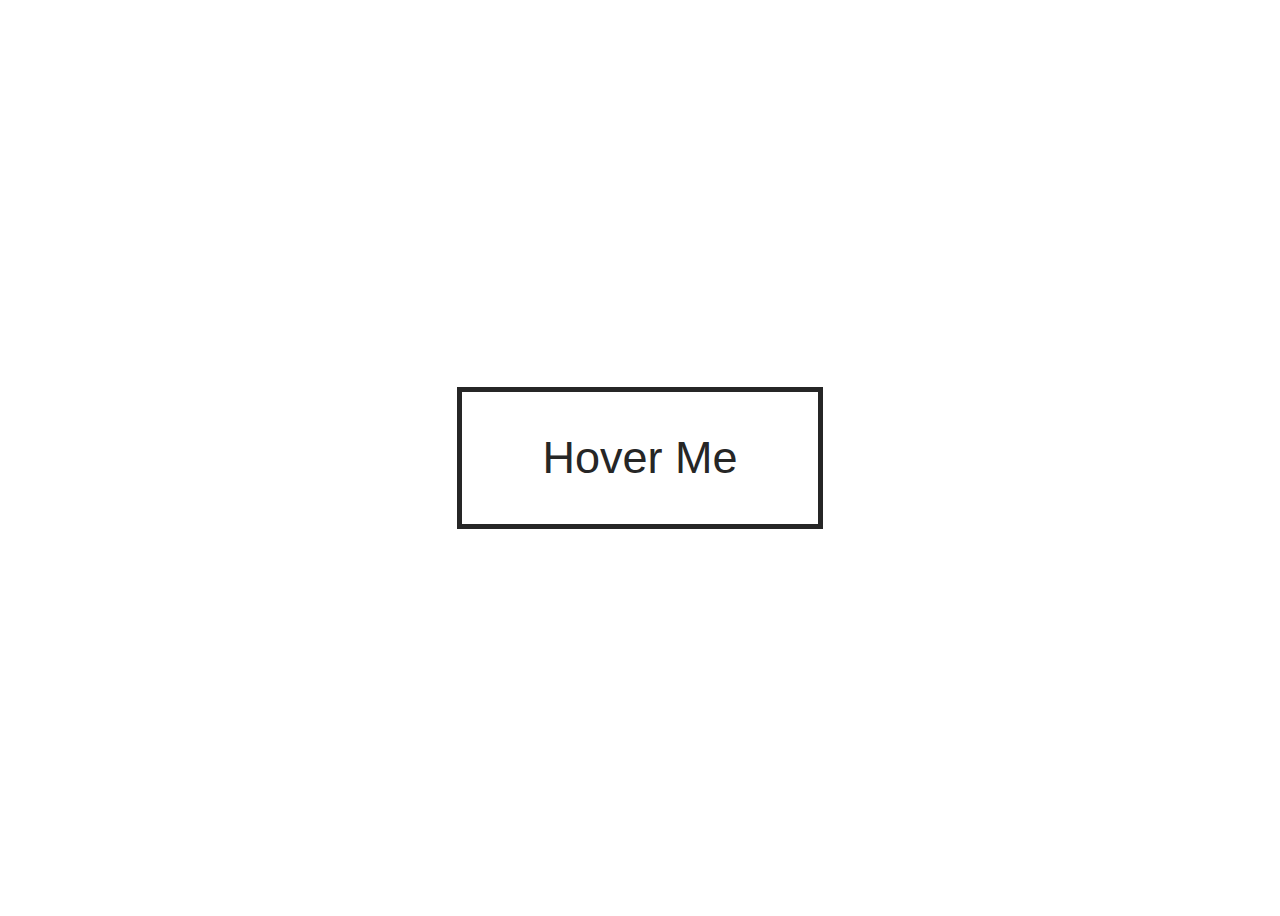
<file: creative button hover effect 1/index.htm>
<!DOCTYPE html>
<html lang="en-US">
    
<head>
    <meta charset="UTF-8">
    <meta name="viewport" content="width=device-width, initial-scale=1">
    <title>CSS animatin, transitions and transforms</title>
                
    <!-- OUR STYLESHEET -->
    <link rel="stylesheet" href="style.css" type="text/css" media="all">
    
</head>

<body>

  <a href="#">Hover Me</a>
  <div class="ps"></div>
  
</body>
</html>
</file>
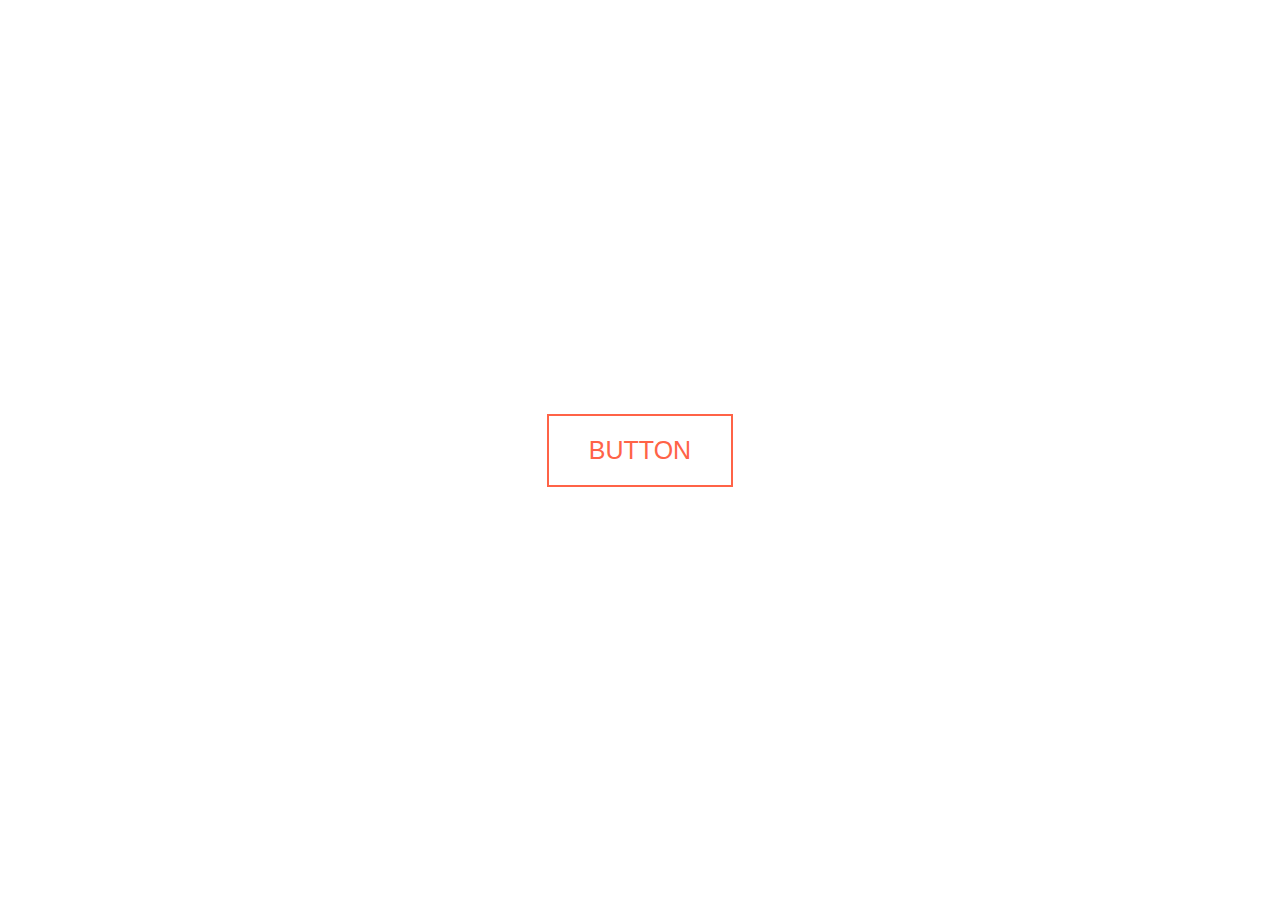
<file: creative button hover effect 10/index.htm>
<!DOCTYPE html>
<html lang="en-US">
    
<head>
    <meta charset="UTF-8">
    <meta name="viewport" content="width=device-width, initial-scale=1">
    <title>CSS animatin, transitions and transforms</title>
                
    <!-- OUR STYLESHEET -->
    <link rel="stylesheet" href="style.css" type="text/css" media="all">

    <!-- FONT ِAWESOME -->
    <link rel="stylesheet" href="https://use.fontawesome.com/releases/v5.4.2/css/all.css" integrity="sha384-/rXc/GQVaYpyDdyxK+ecHPVYJSN9bmVFBvjA/9eOB+pb3F2w2N6fc5qB9Ew5yIns" crossorigin="anonymous">

   
</head>

<body>

	<button class="btn">button</button>

</body>
</html>
</file>
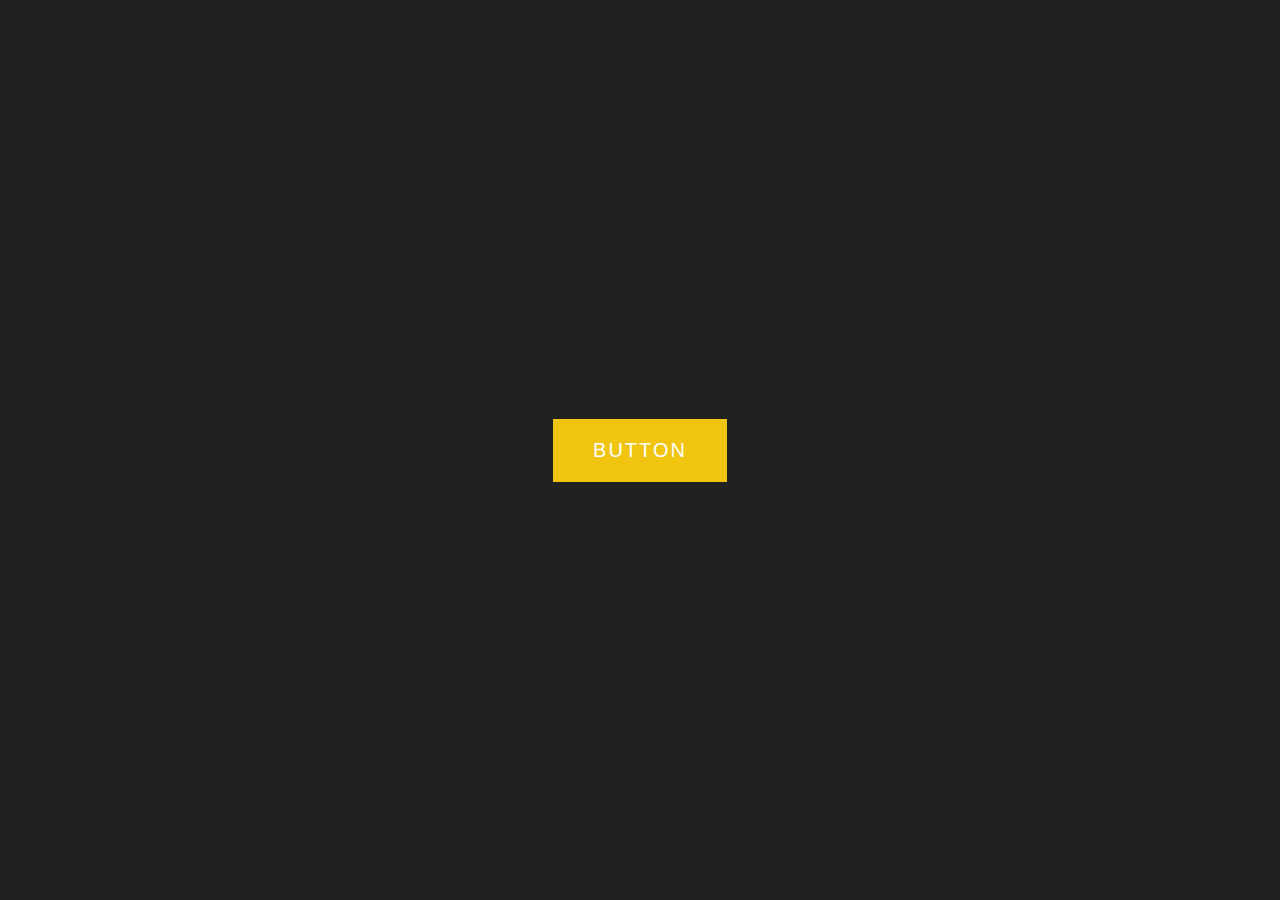
<file: creative button hover effect 11/index.htm>
<!DOCTYPE html>
<html lang="en-US">
    
<head>
    <meta charset="UTF-8">
    <meta name="viewport" content="width=device-width, initial-scale=1">
    <title>CSS animatin, transitions and transforms</title>
                
    <!-- OUR STYLESHEET -->
    <link rel="stylesheet" href="style.css" type="text/css" media="all">   
</head>

<body>

    <a href="#">Button</a>

</body>
</html>
</file>
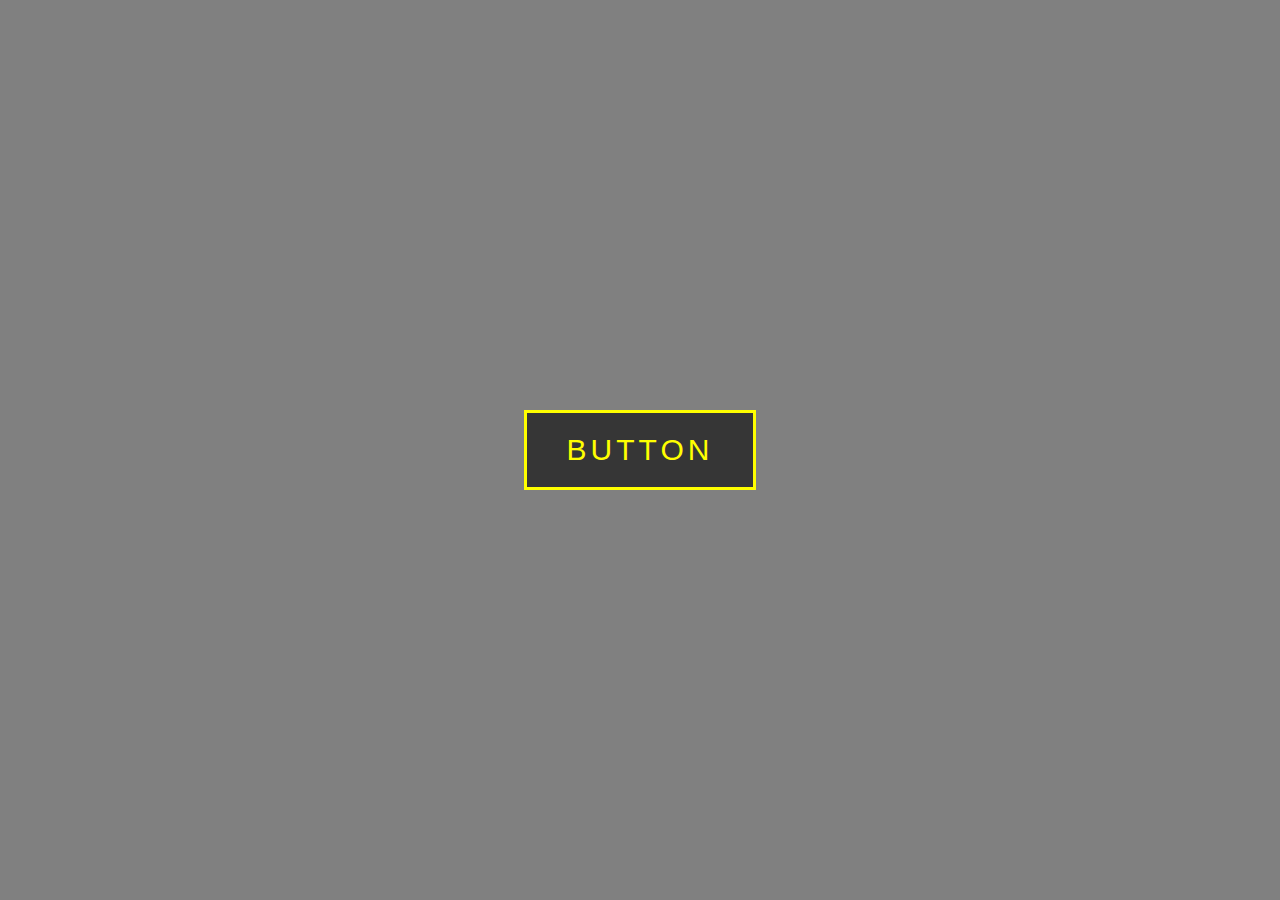
<file: creative button hover effect 12/index.htm>
<!DOCTYPE html>
<html lang="en-US">
    
<head>
    <meta charset="UTF-8">
    <meta name="viewport" content="width=device-width, initial-scale=1">
    <title>CSS animatin, transitions and transforms</title>
                
    <!-- OUR STYLESHEET -->
    <link rel="stylesheet" href="style.css" type="text/css" media="all">

    <!-- FONT ِAWESOME -->
    <link rel="stylesheet" href="https://use.fontawesome.com/releases/v5.4.2/css/all.css" integrity="sha384-/rXc/GQVaYpyDdyxK+ecHPVYJSN9bmVFBvjA/9eOB+pb3F2w2N6fc5qB9Ew5yIns" crossorigin="anonymous">

   
</head>

<body>

	<a href="#">button</a>

</body>
</html>
</file>
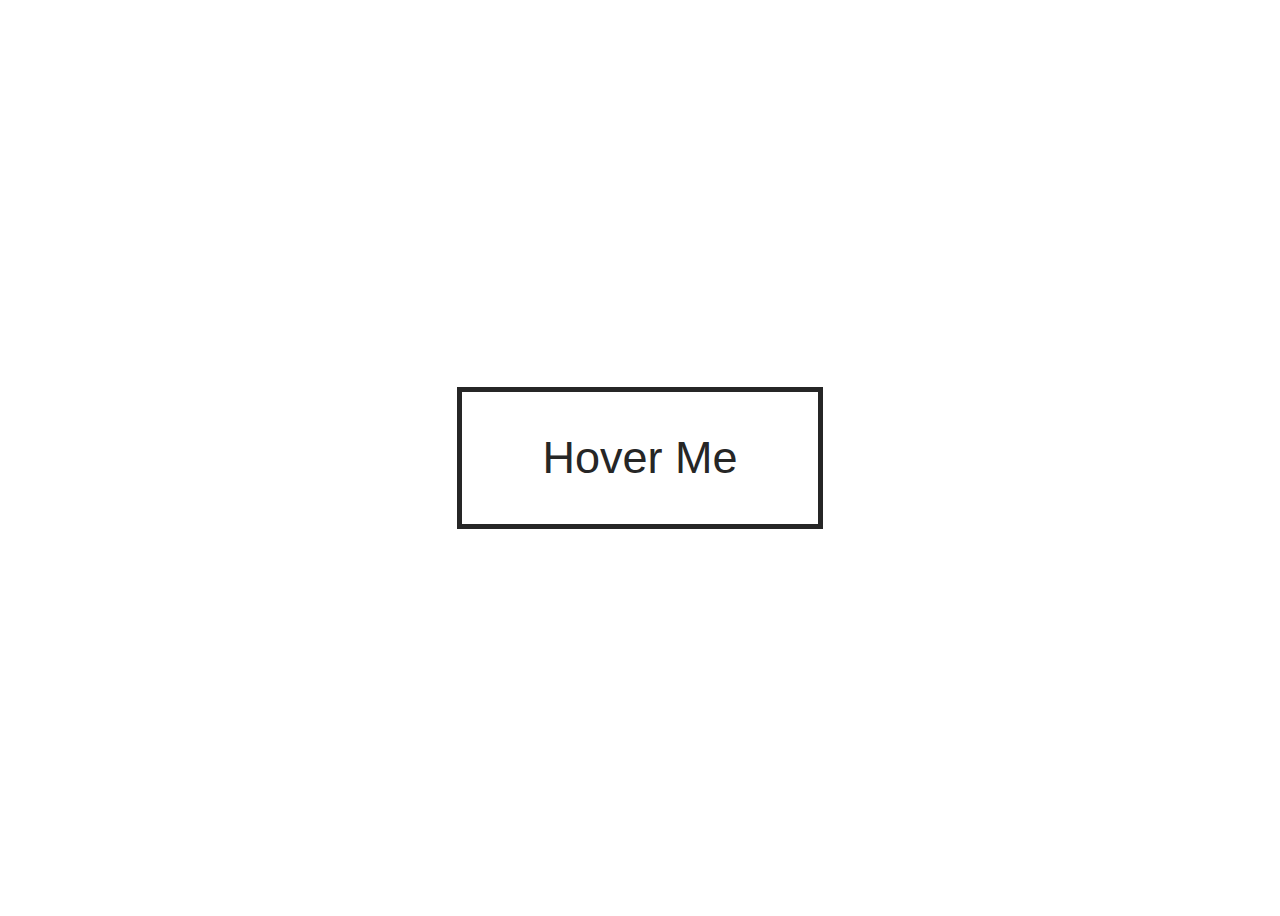
<file: creative button hover effect 2/index.htm>
<!DOCTYPE html>
<html lang="en-US">
    
<head>
    <meta charset="UTF-8">
    <meta name="viewport" content="width=device-width, initial-scale=1">
    <title>CSS animatin, transitions and transforms</title>
                
    <!-- OUR STYLESHEET -->
    <link rel="stylesheet" href="style.css" type="text/css" media="all">
    
</head>

<body>

  <a href="#">Hover Me</a>
  
</body>
</html>
</file>
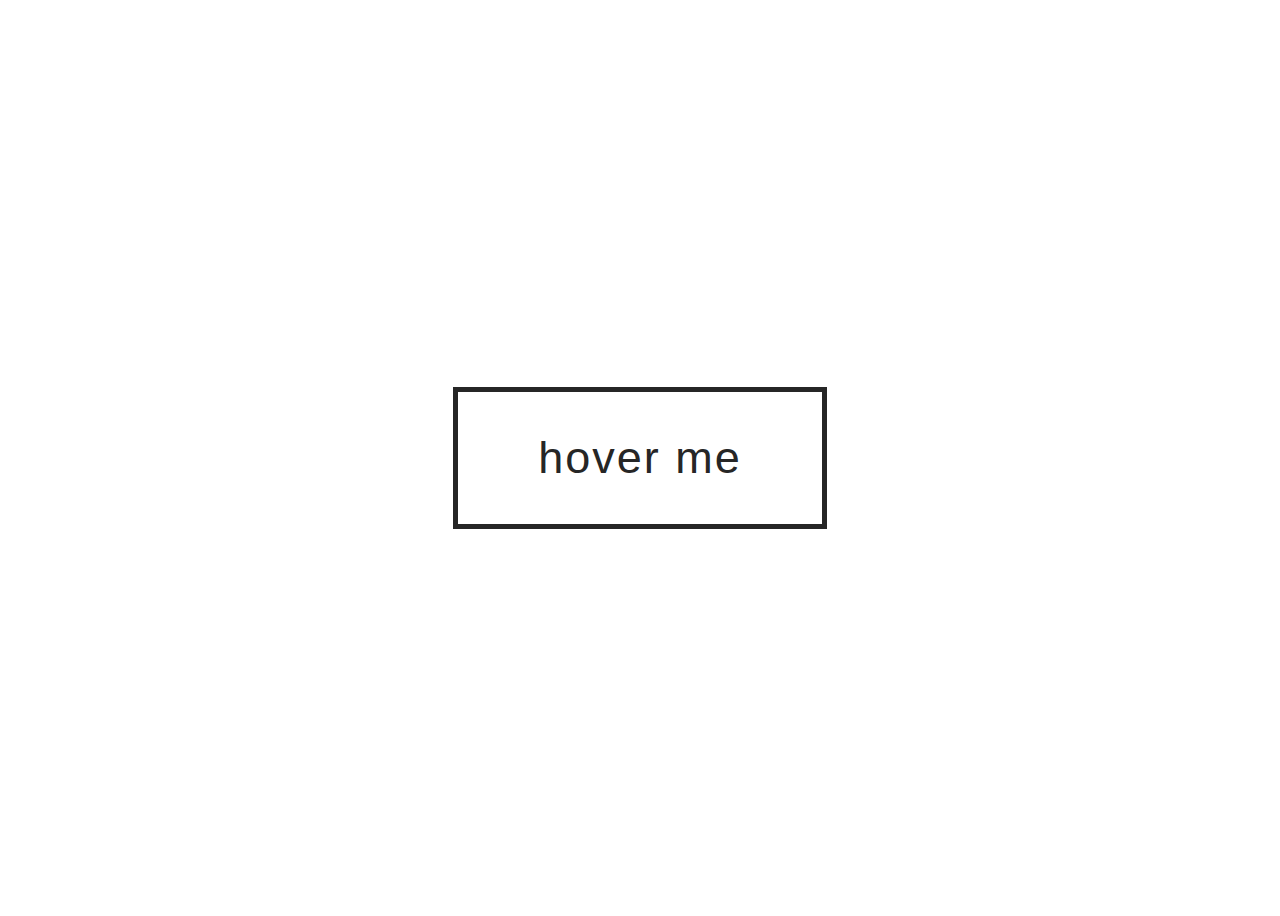
<file: creative button hover effect 3/index.htm>
<!DOCTYPE html>
<html lang="en-US">
    
<head>
    <meta charset="UTF-8">
    <meta name="viewport" content="width=device-width, initial-scale=1">
    <title>CSS animatin, transitions and transforms</title>
                
    <!-- OUR STYLESHEET -->
    <link rel="stylesheet" href="style.css" type="text/css" media="all">
    
</head>

<body>

  <a href="#">hover me</a>
  
</body>
</html>
</file>
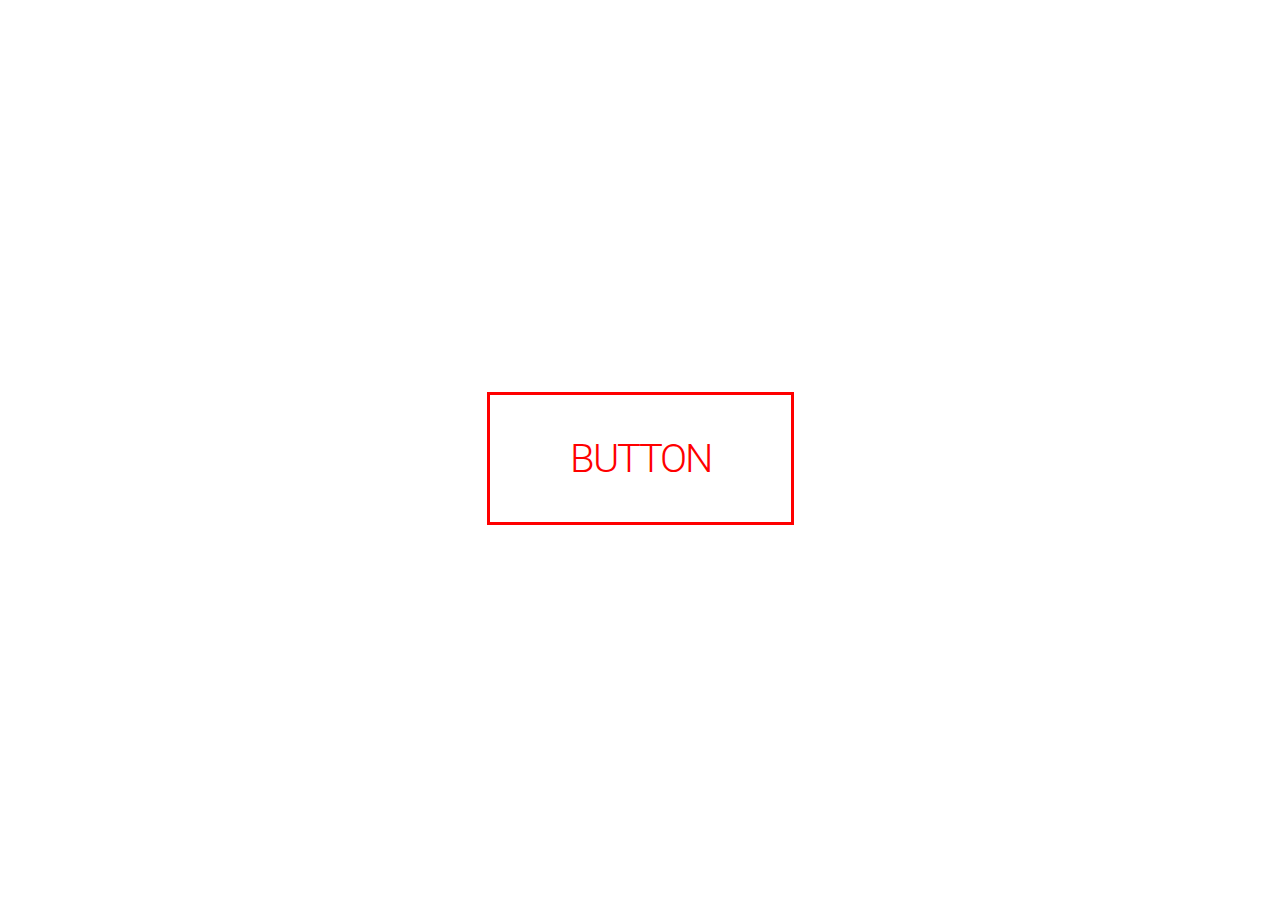
<file: creative button hover effect 4/index.htm>
<!DOCTYPE html>
<html lang="en-US">

<head>
  <meta charset="UTF-8">
  <meta name="viewport" content="width=device-width, initial-scale=1">
  <title>CSS animatin, transitions and transforms</title>

  <!-- OUR STYLESHEET -->
  <link rel="stylesheet" href="style.css" type="text/css" media="all">
  <link href="https://fonts.googleapis.com/css?family=Roboto&display=swap" rel="stylesheet">
</head>

<body>

  <a href="#">button</a>

</body>

</html>
</file>
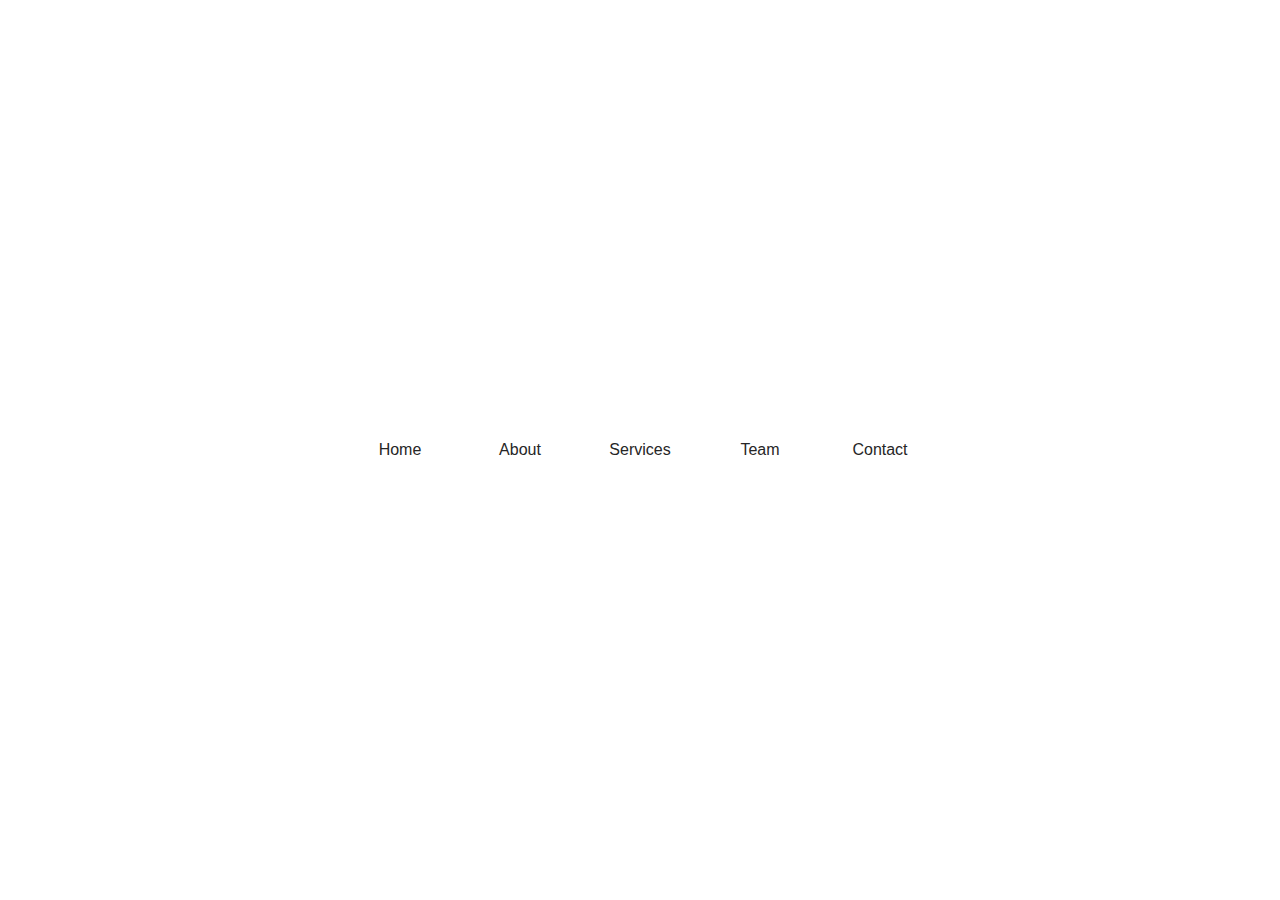
<file: creative button hover effect 9/index.htm>
<!DOCTYPE html>
<html lang="en-US">

<head>
  <meta charset="UTF-8">
  <meta name="viewport" content="width=device-width, initial-scale=1">
  <title>CSS animatin, transitions and transforms</title>

  <!-- OUR STYLESHEET -->
  <link rel="stylesheet" href="style.css" type="text/css" media="all">

</head>

<body>

  <ul>
    <li><a href="#">
      home
      <span></span>
      <span></span>
      <span></span>
      <span></span>
    </a></li>
    <li><a href="#">
      about
      <span></span>
      <span></span>
      <span></span>
      <span></span>
    </a></li>
    <li><a href="#">
      services
      <span></span>
      <span></span>
      <span></span>
      <span></span>
    </a></li>
    <li><a href="#">
      team
      <span></span>
      <span></span>
      <span></span>
      <span></span>
    </a></li>
    <li><a href="#">
      contact
      <span></span>
      <span></span>
      <span></span>
      <span></span>
    </a></li>
  </ul>

</body>

</html>
</file>
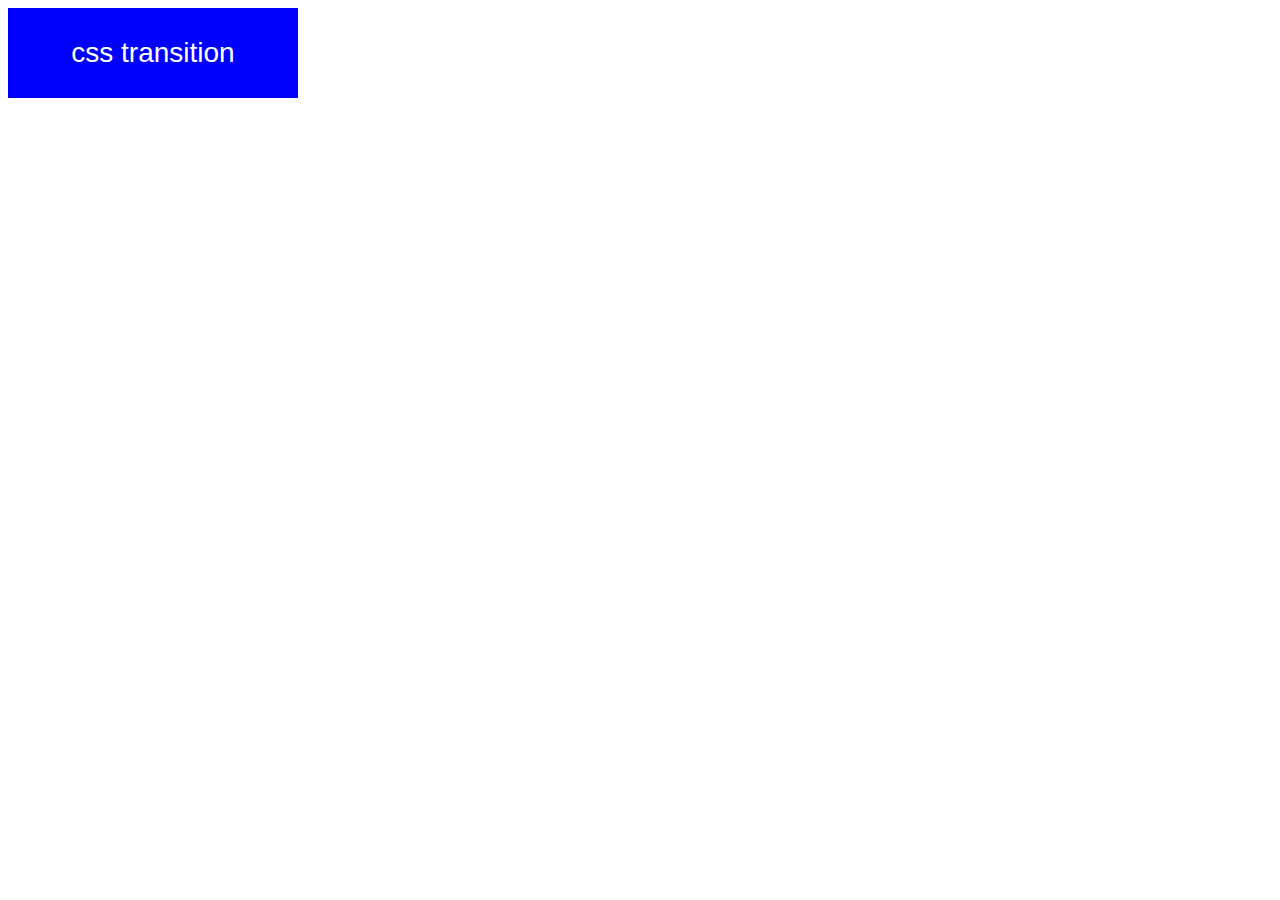
<file: section 1/index.html>
<!DOCTYPE html>
<html lang="en">
<head>
    <meta charset="UTF-8">
    <meta name="viewport" content="width=device-width, initial-scale=1.0">
    <meta http-equiv="X-UA-Compatible" content="ie=edge">
    <title>Animations section 1</title>
    <link rel="stylesheet" href="style.css">
</head>
<body>
    <button>css transition</button>
</body>
</html>
</file>
<file: creative button hover effect 1/style.css>
body {
	height: 100vh;
	display: flex;
	justify-content: center;
	align-items: center;
}

a {
	text-decoration: none;
	color: #262626;
	font-family: sans-serif;
	font-size: 45px;
	border: 5px solid #262626;
	padding: 40px 80px;
	position: relative;
	overflow: hidden;
}

a:before {
	content: '';
	position: absolute;
	left: 0;
	top: 0;
	background-color: #fff200;
	height: 100%;
	width: 100%;
	z-index: -1;
	transform-origin: bottom left;
 	transform: rotate(-90deg);
	transition: transform 1s;
}

a:hover:before {
	transform: rotate(0deg);
}
</file>
<file: creative button hover effect 10/style.css>
body {
 margin: 0;
 display: flex;
 align-items: center;
 justify-content: center;
 height: 100vh;
 font-family: sans-serif;
}

.btn {
  border: 2px solid tomato;
  background:none;
  color: tomato;
  padding: 20px 40px;
  font-size: 25px;
  text-transform: uppercase;
  cursor: pointer;
  transition: all 0.5s;
  position: relative;
  color: tomato;
  overflow: hidden;
}

.btn:hover {
  color: white;
}

.btn:before {
  content: "";
  position: absolute;
  bottom: 0;
  left: 0;
  width: 100%;
  /* height: 100%; */
  background: tomato;
  z-index: -1;
  border-radius: 50% 50% 0% 0%;
  height: 0%;
  transition: all 0.5s;
}

.btn:hover:before {
  height: 190%;
}
</file>
<file: creative button hover effect 11/style.css>
body {
 margin: 0;
 display: flex;
 align-items: center;
 justify-content: center;
 height: 100vh;
 font-family: sans-serif;
 background-color: #212121;
}

a {
  padding: 20px 40px;
  text-transform: uppercase;
  text-decoration: none;
  background-color: #f1c40f;
  color: white;
  font-size: 20px;
  letter-spacing: 2px;
  position: relative;
}

a:before {
  content: "BUTTON";
  position: absolute;
  top: 0;
  left: 0;
  width: 100%;
  height: 100%;
  background-color: #2ecc71;
  display: flex;
  justify-content: center;
  align-items: center;
  transform: rotateX(270deg);
  transform-origin: top;
  transition: all 0.5s;
}

a:after {
  content: "BUTTON";
  position: absolute;
  top: 0;
  left: 0;
  width: 100%;
  height: 100%;
  background-color: red;
  display: flex;
  justify-content: center;
  align-items: center;
  transform-origin: bottom;
  transform: rotateX(270deg);
  transition: all 0.5s;
  transition-delay: 0.25s;
}

a:hover:before, a:hover:after {
   transform: rotateX(0deg); 
}
</file>
<file: creative button hover effect 12/style.css>
body {
 margin: 0;
 display: flex;
 align-items: center;
 justify-content: center;
 height: 100vh;
 font-family: sans-serif;
 background-color: grey;
}

a {
  padding: 20px 40px;
  text-transform: uppercase;
  text-decoration: none;
  letter-spacing: 4px;
  color: transparent;
  border: 3px solid #ff0;
  font-size: 30px;
  position: relative;
}

a:before {
  content: 'button';
  position: absolute;
  top: 0;
  left: 0;
  width: 100%;
  height: 100%;
  background-color: #363636;
  color: #ff0;
  display: flex;
  justify-content: center;
  align-items: center;
  transition: all 0.5s;
}

a:hover:before {
  left: 100%;
  transform: scale(0) rotateY(360deg);
  opacity: 0;
}

a:after {
  content: 'button';
  position: absolute;
  top: 0;
  left: -100%;
  width: 100%;
  height: 100%;
  background-color: #363636;
  color: #ff0;
  display: flex;
  justify-content: center;
  align-items: center;
  transition: all 0.5s;
  transform: scale(0) rotateY(0deg);
  opacity: 0;
}

a:hover:after {
  left: 0;
  transform: scale(1) rotateY(360deg);
  opacity: 1;
}
</file>
<file: creative button hover effect 2/style.css>
body {
	height: 100vh;
	display: flex;
	justify-content: center;
	align-items: center;
}

a {
	text-decoration: none;
	color: #262626;
	font-family: sans-serif;
	font-size: 45px;
	border: 5px solid #262626;
	padding: 40px 80px;
	position: relative;
	overflow: hidden;
	transition: color 1s;
}

a:before {
	content: '';
	margin: -1px;
	position: absolute;
	left: 0;
	top: 0;
	background-color: #010414;
	height: 100%;
	width: 100%;
	z-index: -1;
	transform-origin: bottom left;
	transform: translate(-100%, 0);
	color: white;
	transition: transform 1s;
}

a:hover:before {
	transform: translate(0, 0);
}

a:hover {
	color: white;
}
</file>
<file: creative button hover effect 3/style.css>
body {
	height: 100vh;
	display: flex;
	align-items: center;
	justify-content: center;
}

a {
	padding: 40px 80px;
	font-family: sans-serif;
	text-decoration: none;
	color: #262626;
	font-size: 45px;
	letter-spacing: 2px;
	border: 5px solid #262626;
	position: relative;
	transition: 1s;
}

a:before {
	content: '';
	position: absolute;
	top: 0;
	left: 0;
	width: 100%;
	height: 100%;
	background-color: #262626;
	transition: 1s;
	transform: rotateX(90deg);
	z-index: -1;
}

a:after {
	content: '';
	position: absolute;
	top: 0;
	left: 0;
	width: 100%;
	height: 100%;
	background-color: #262626;
	transition: 1s;
	transform: rotateY(90deg);
	z-index: -1;
}

a:hover:before {
	transform: rotateX(0);
}

a:hover:after {
	transform: rotateY(0);
}

a:hover {
	color: white;
}
</file>
<file: creative button hover effect 4/style.css>
body {
	height: 100vh;
	display: flex;
	align-items: center;
	justify-content: center;
}

a {
	text-decoration: none;
	padding: 40px 80px;
	color: red;
	border: 3px solid red;
	text-transform: uppercase;
	font-size: 40px;
	font-family: 'roboto';
	font-weight: 300;
	letter-spacing: -2px;
	transition: all 0.5s;
}

a:hover {	
	font-weight: 900;
	letter-spacing: 10px;
	border: 7px solid red;
}
</file>
<file: creative button hover effect 9/style.css>
body {
	margin: 0;
	height: 100vh;
	display: flex;
	justify-content: center;
	align-items: center;
	font-family: sans-serif;
}

ul {
	margin: 0;
	padding: 0;
	display: flex;
	list-style-type: none;
}

a {
	display: block;
	width: 120px;
	height: 40px;
	line-height: 40px;
	text-align: center;
	color: #262626;
	text-transform: capitalize;
	text-decoration: none;
	position: relative;
	transition: all 0.5s;
}

a:hover {
	color: white;
}

ul li span {
	position: absolute;
	width: 25%;
	height: 100%;
	background-color: #262626;
	z-index: -1;
	left: 0;
	top: 0;
	transform: scaleY(0);
	transition: all 0.5s;
	transform-origin: top;
}

a:hover span {
	transform: scaleY(1);
}

span:nth-child(2) {
	left: 25%;
	transition-delay: 0.15s;
}
span:nth-child(3) {
	left: 50%;
	transition-delay: 0.3s;
}
span:nth-child(4) {
	left: 75%;
	transition-delay: 0.45s;
}
</file>
<file: section 1/style.css>
button {
    height: 90px;
    width: 290px;
    font-size: 28px;
    color: white;
    border: none;
    background-color: blue;
    transition: background-color 3s ease-in-out 1s,
    color 2s ease 4s, border-radius 4s ease-out 6s;
}

button:hover {
    background-color: green;
    color: black;
    border-radius: 50%;
}
</file>
